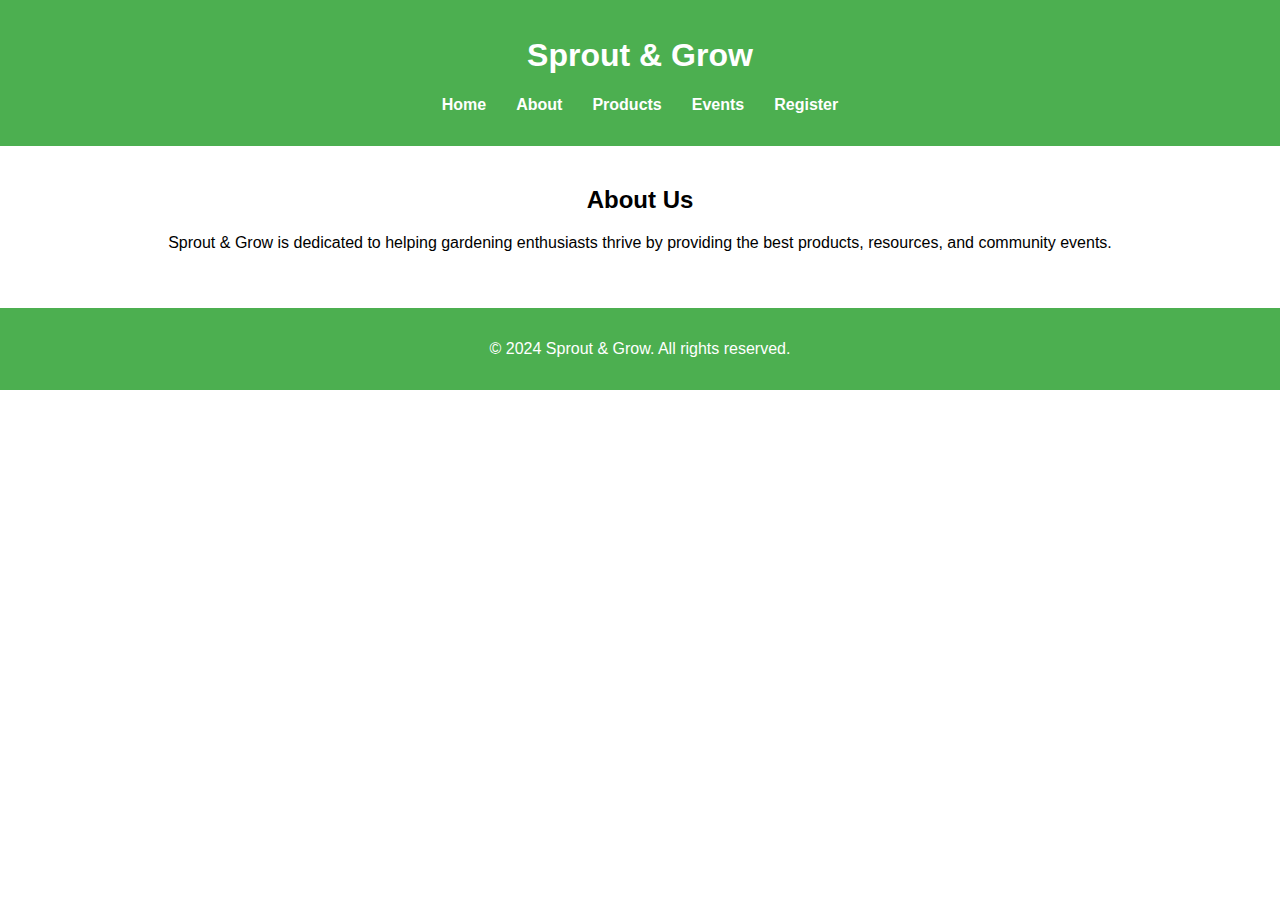
<file: about.html>
<!DOCTYPE html>
<html lang="en">
<head>
    <meta charset="UTF-8">
    <meta http-equiv="X-UA-Compatible" content="IE=edge">
    <meta name="viewport" content="width=device-width, initial-scale=1.0">
    <title>Sprout & Grow - About</title>
    <link rel="stylesheet" href="style.css">
</head>
<body>
    <header>
        <h1>Sprout & Grow</h1>
        <nav>
            <ul>
                <li><a href="index.html">Home</a></li>
                <li><a href="about.html">About</a></li>
                <li><a href="products.html">Products</a></li>
                <li><a href="events.html">Events</a></li>
                <li><a href="register.html">Register</a></li>
            </ul>
        </nav>
    </header>
    <main>
        <h2>About Us</h2>
        <p>Sprout & Grow is dedicated to helping gardening enthusiasts thrive by providing the best products, resources, and community events.</p>
    </main>
    <footer>
        <p>&copy; 2024 Sprout & Grow. All rights reserved.</p>
    </footer>
</body>
</html>
</file>
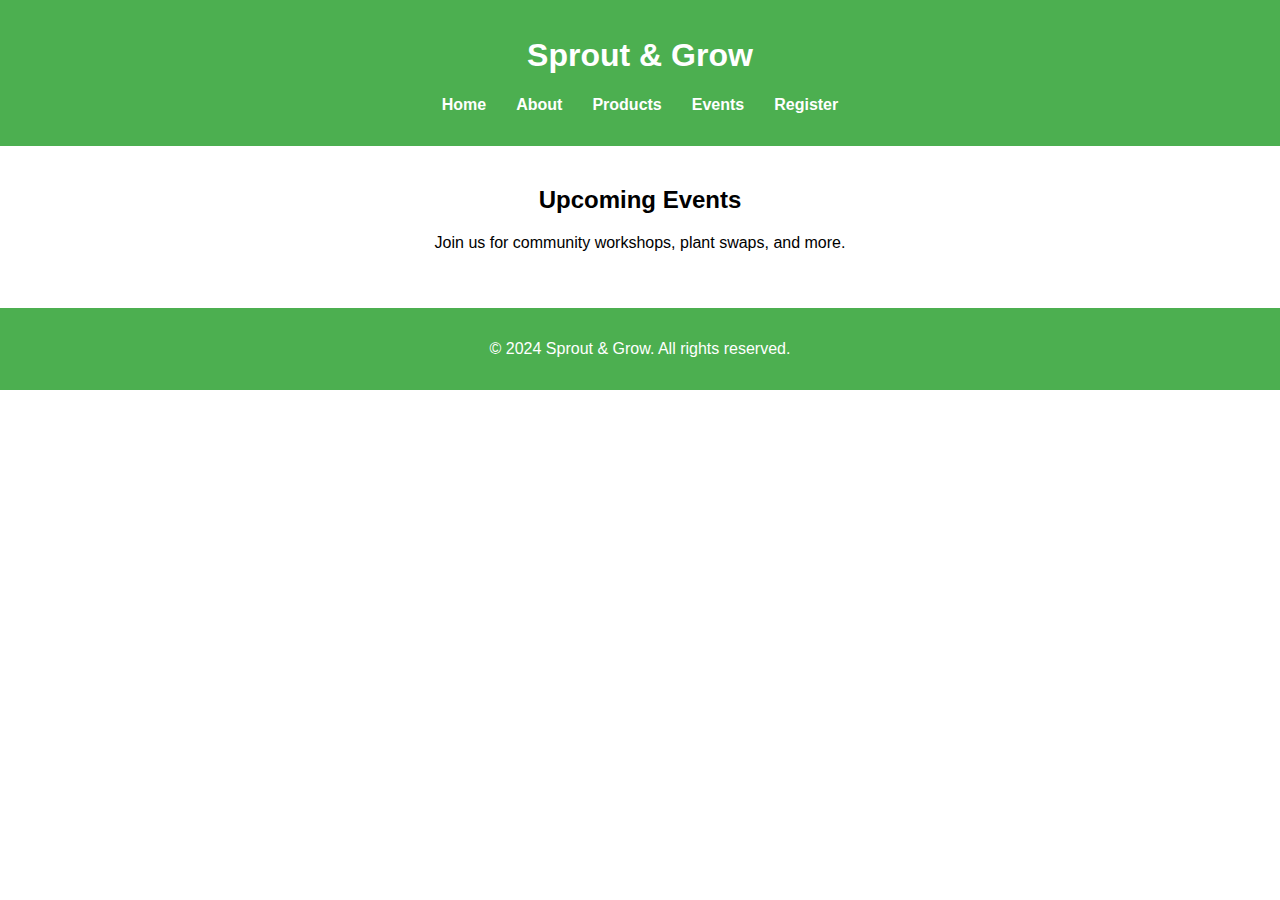
<file: events.html>
<!DOCTYPE html>
<html lang="en">
<head>
    <meta charset="UTF-8">
    <meta http-equiv="X-UA-Compatible" content="IE=edge">
    <meta name="viewport" content="width=device-width, initial-scale=1.0">
    <title>Sprout & Grow - Events</title>
    <link rel="stylesheet" href="style.css">
</head>
<body>
    <header>
        <h1>Sprout & Grow</h1>
        <nav>
            <ul>
                <li><a href="index.html">Home</a></li>
                <li><a href="about.html">About</a></li>
                <li><a href="products.html">Products</a></li>
                <li><a href="events.html">Events</a></li>
                <li><a href="register.html">Register</a></li>
            </ul>
        </nav>
    </header>
    <main>
        <h2>Upcoming Events</h2>
        <p>Join us for community workshops, plant swaps, and more.</p>
    </main>
    <footer>
        <p>&copy; 2024 Sprout & Grow. All rights reserved.</p>
    </footer>
</body>
</html>
</file>
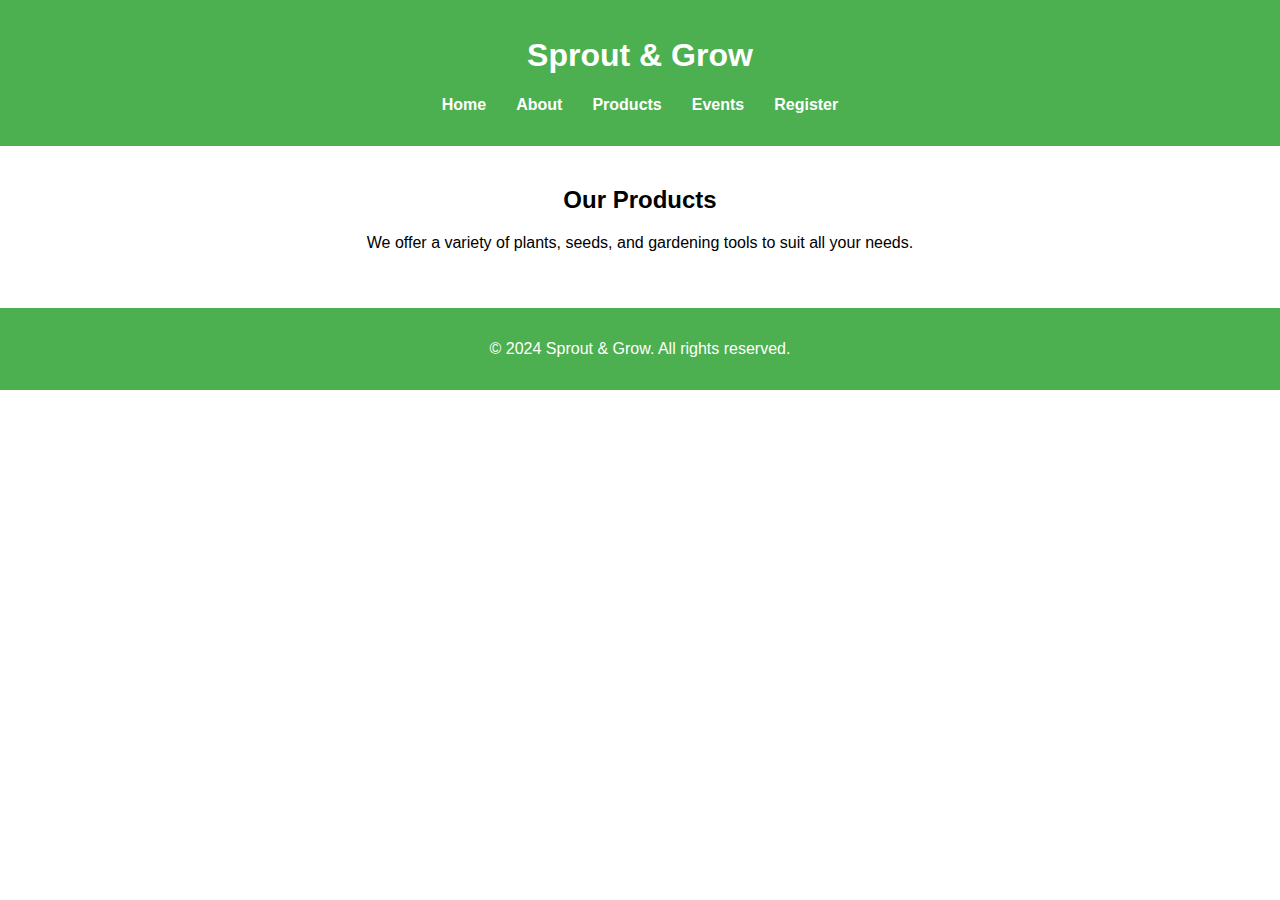
<file: products.html>
<!DOCTYPE html>
<html lang="en">
<head>
    <meta charset="UTF-8">
    <meta http-equiv="X-UA-Compatible" content="IE=edge">
    <meta name="viewport" content="width=device-width, initial-scale=1.0">
    <title>Sprout & Grow - Products</title>
    <link rel="stylesheet" href="style.css">
</head>
<body>
    <header>
        <h1>Sprout & Grow</h1>
        <nav>
            <ul>
                <li><a href="index.html">Home</a></li>
                <li><a href="about.html">About</a></li>
                <li><a href="products.html">Products</a></li>
                <li><a href="events.html">Events</a></li>
                <li><a href="register.html">Register</a></li>
            </ul>
        </nav>
    </header>
    <main>
        <h2>Our Products</h2>
        <p>We offer a variety of plants, seeds, and gardening tools to suit all your needs.</p>
    </main>
    <footer>
        <p>&copy; 2024 Sprout & Grow. All rights reserved.</p>
    </footer>
</body>
</html>
</file>
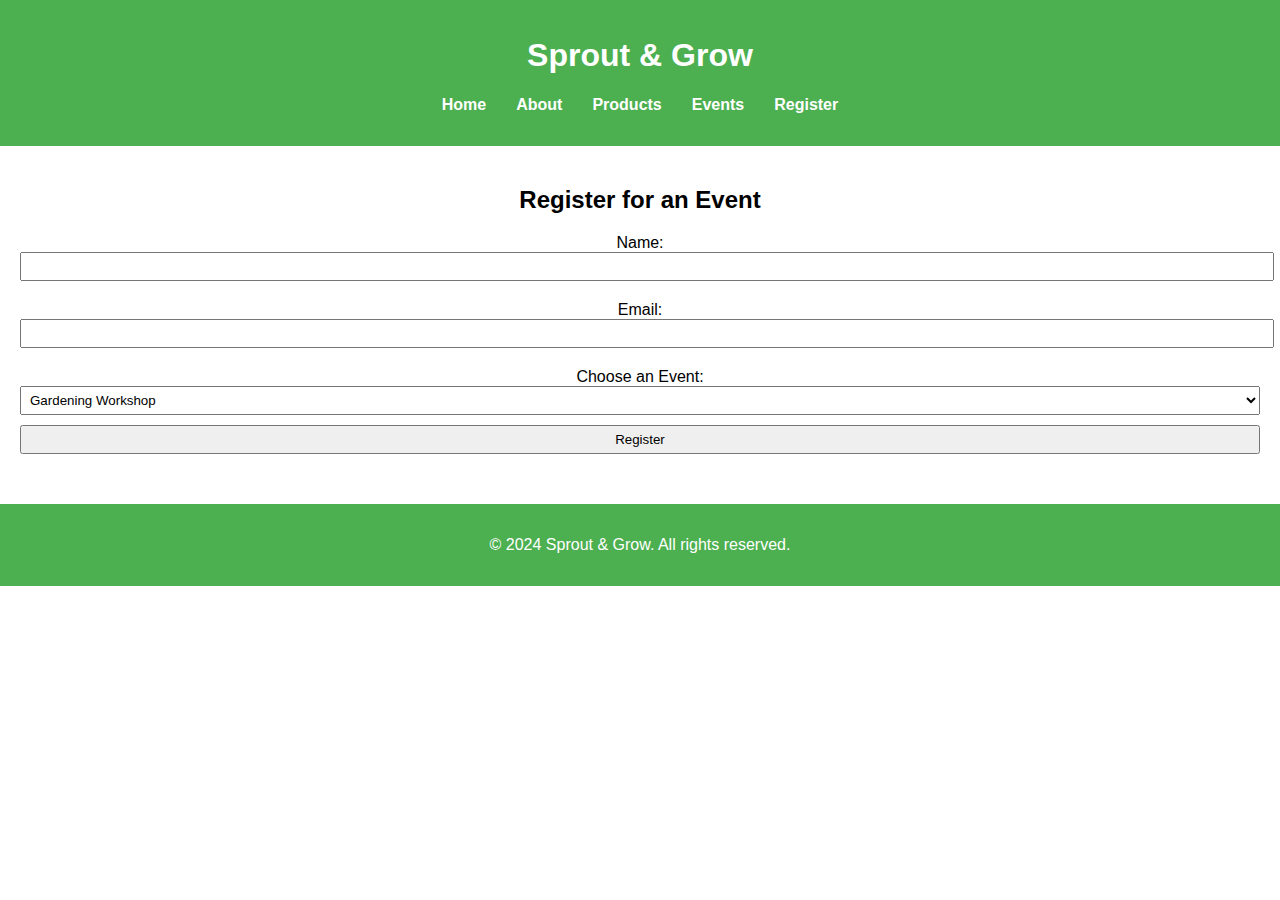
<file: register.html>
<!DOCTYPE html>
<html lang="en">
<head>
    <meta charset="UTF-8">
    <meta http-equiv="X-UA-Compatible" content="IE=edge">
    <meta name="viewport" content="width=device-width, initial-scale=1.0">
    <title>Sprout & Grow - Register</title>
    <link rel="stylesheet" href="style.css">
</head>
<body>
    <header>
        <h1>Sprout & Grow</h1>
        <nav>
            <ul>
                <li><a href="index.html">Home</a></li>
                <li><a href="about.html">About</a></li>
                <li><a href="products.html">Products</a></li>
                <li><a href="events.html">Events</a></li>
                <li><a href="register.html">Register</a></li>
            </ul>
        </nav>
    </header>
    <main>
        <h2>Register for an Event</h2>
        <form action="#" method="post">
            <label for="name">Name:</label>
            <input type="text" id="name" name="name" required><br>
            <label for="email">Email:</label>
            <input type="email" id="email" name="email" required><br>
            <label for="event">Choose an Event:</label>
            <select id="event" name="event">
                <option value="workshop">Gardening Workshop</option>
                <option value="plantswap">Plant Swap</option>
            </select><br>
            <input type="submit" value="Register">
        </form>
    </main>
    <footer>
        <p>&copy; 2024 Sprout & Grow. All rights reserved.</p>
    </footer>
</body>
</html>
</file>
<file: style.css>
body {
    font-family: Arial, sans-serif;
    margin: 0;
    padding: 0;
    box-sizing: border-box;
    text-align: center;
}

header, footer {
    background-color: #4CAF50;
    color: white;
    text-align: center;
    padding: 1em;
}

nav ul {
    display: flex;
    justify-content: center;
    list-style: none;
    padding: 0;
}

nav ul li {
    margin: 0 15px;
}

nav a {
    color: white;
    text-decoration: none;
    font-weight: bold;
}

main {
    padding: 20px;
}

form label {
    display: block;
    margin-top: 10px;
}

form input, form select {
    margin-bottom: 10px;
    padding: 5px;
    width: 100%;
}

footer {
    margin-top: 20px;
}
img {
    max-width: 80%; /* Ensures the image scales down if it's too large */
    height: auto;    /* Maintains the aspect ratio */
}
.main-image {
    border-radius: 10px; /* Rounds the corners */
    box-shadow: 0 4px 8px rgba(0, 0, 0, 0.1); /* Adds a subtle shadow */
    margin: 20px 0; /* Adds space around the image */
}
</file>
